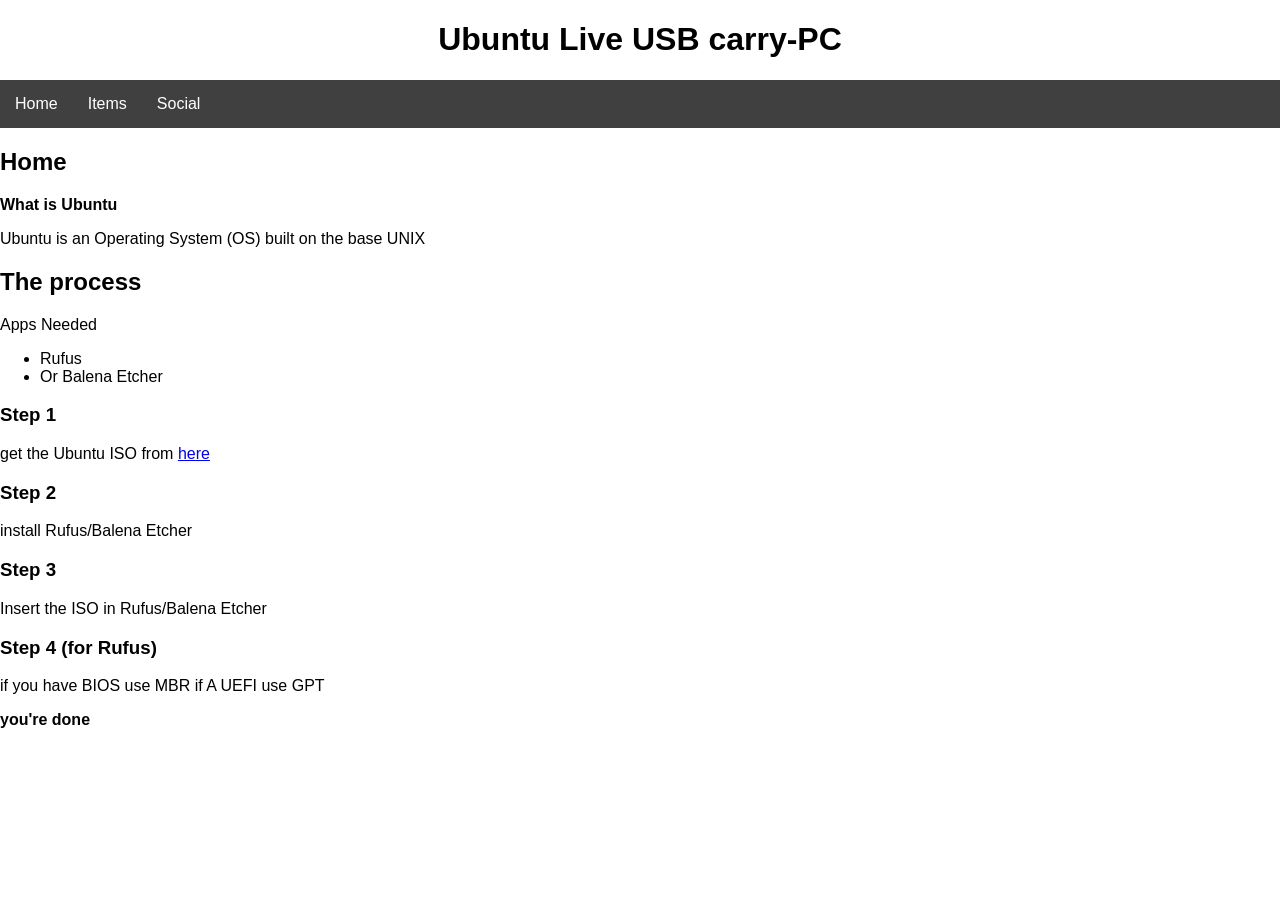
<file: index.html>
<!DOCTYPE html>
<html lang="en">
<head>
    <meta name="viewport" content="width=device-width, initial-scale=1.0">
    <link rel="stylesheet" href="style.css">
    <meta charset="UTF-8">
    <title>Ubuntu Live USB carry-PC</title>
</head>
<body>
    <h1>Ubuntu Live USB carry-PC</h1>
    
    <navbar class="navbar">
    <ul>
            <li><a href="index.html">Home</a></li>
            <li><a href="Stuff.html">Items</a></li>
            <li><a href="ct.html">Social</a></li>
    </ul>
    </navbar>
      
    <main>
        <h2>Home</h2>
       <b>
           <p>What is Ubuntu</p>
       </b>
       <p>Ubuntu is an Operating System (OS) built on the base UNIX</p>
       <h2>The process</h2>
       <p>Apps Needed</p>
       <ul>
           <li>Rufus</li>
           <li>Or Balena Etcher</li>
       </ul>
       <h3>Step 1</h3>
       <p>get the Ubuntu ISO from <a href="https://ubuntu.com/download">here</a></p>
       <h3>Step 2</h3>
       <p>install Rufus/Balena Etcher</p>
       <h3>Step 3</h3>
       <p>Insert the ISO in Rufus/Balena Etcher</p>
       <h3>Step 4 (for Rufus)</h3>
       <p>if you have BIOS use MBR if A UEFI use GPT</p>
      <b>
          <p>you're done</p>
      </b> 
    </main>
</body>
</html>
</file>
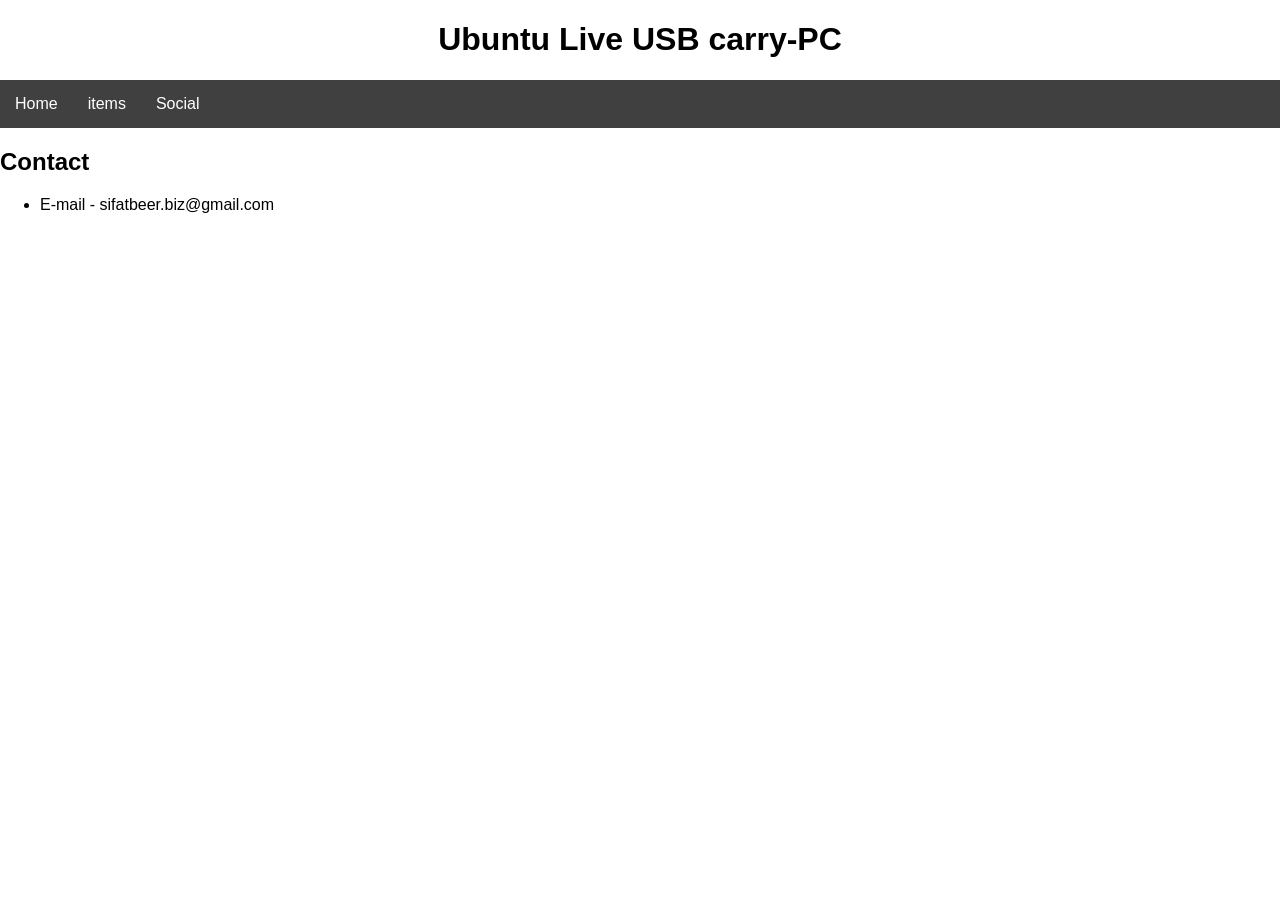
<file: ct.html>
<!DOCTYPE html>
<html lang="en">
<head>
    <meta name="viewport" content="width=device-width, initial-scale=1.0">
    <link rel="stylesheet" href="style.css">
    <meta charset="UTF-8">
    <title>Ubuntu Live USB carry-PC</title>
</head>
<body>
    <h1>Ubuntu Live USB carry-PC</h1>
    
    <navbar class="navbar">
    <ul>
            <li><a href="index.html">Home</a></li>
            <li><a href="Stuff.html">items</a></li>
            <li><a href="ct.html">Social</a></li>
    </ul>
    </navbar>
      
    <main>
        <h2>Contact</h2>
        <ul>
            <li>E-mail - sifatbeer.biz@gmail.com</li>
        </ul>
    </main>
</body>
</html>
</file>
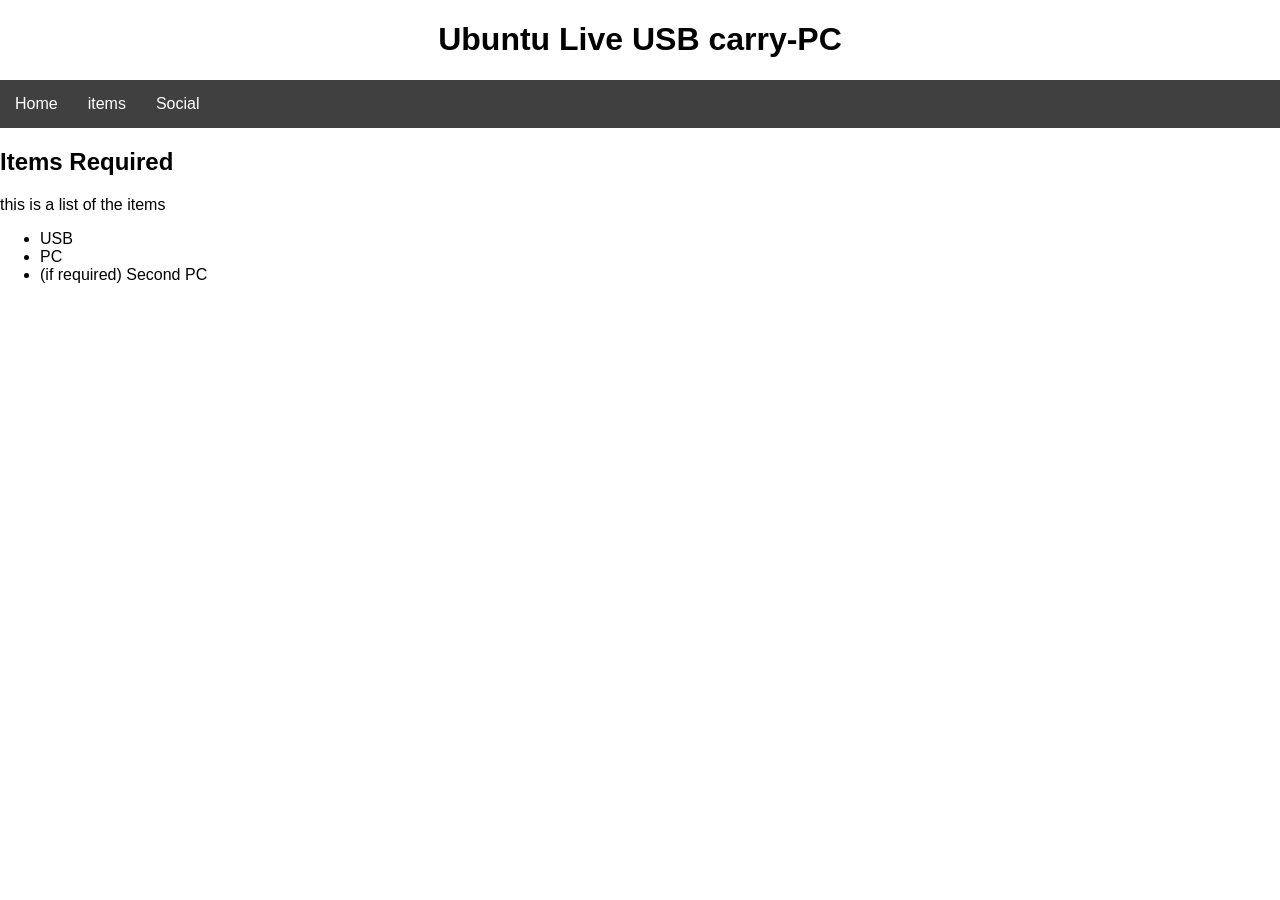
<file: Stuff.html>
<!DOCTYPE html>
<html lang="en">
<head>
    <meta name="viewport" content="width=device-width, initial-scale=1.0">
    <link rel="stylesheet" href="style.css">
    <meta charset="UTF-8">
    <title>Ubuntu Live USB carry-PC</title>
</head>
<body>
    <h1>Ubuntu Live USB carry-PC</h1>
    
    <navbar class="navbar">
    <ul>
            <li><a href="index.html">Home</a></li>
            <li><a href="Stuff.html">items</a></li>
            <li><a href="ct.html">Social</a></li>
    </ul>
    </navbar>
      
    <main>
      <h2>Items Required</h2>
      <p>this is a list of the items</p>
      <ul>
          <li>USB</li>
          <li>PC</li>
          <li>(if required) Second PC</li>
      </ul>
    </main>
</body>
</html>
</file>
<file: style.css>
body{
   margin: 0px;
   font-family: arial;
}

h1{
    text-align: center;
}
.navbar ul{
    list-style: none;
    background-color: hsl(0, 0%, 25%);
    padding: 0px;
    margin: 0px;
    overflow: hidden;
}
.navbar a{
    color: white;
    text-decoration: none;
    padding: 15px;
    display: block;
    text-align: center;
}
.navbar a:hover{
    background-color: hsl(0, 0%, 10%)
}
.navbar li{
    float: left;
}
</file>
